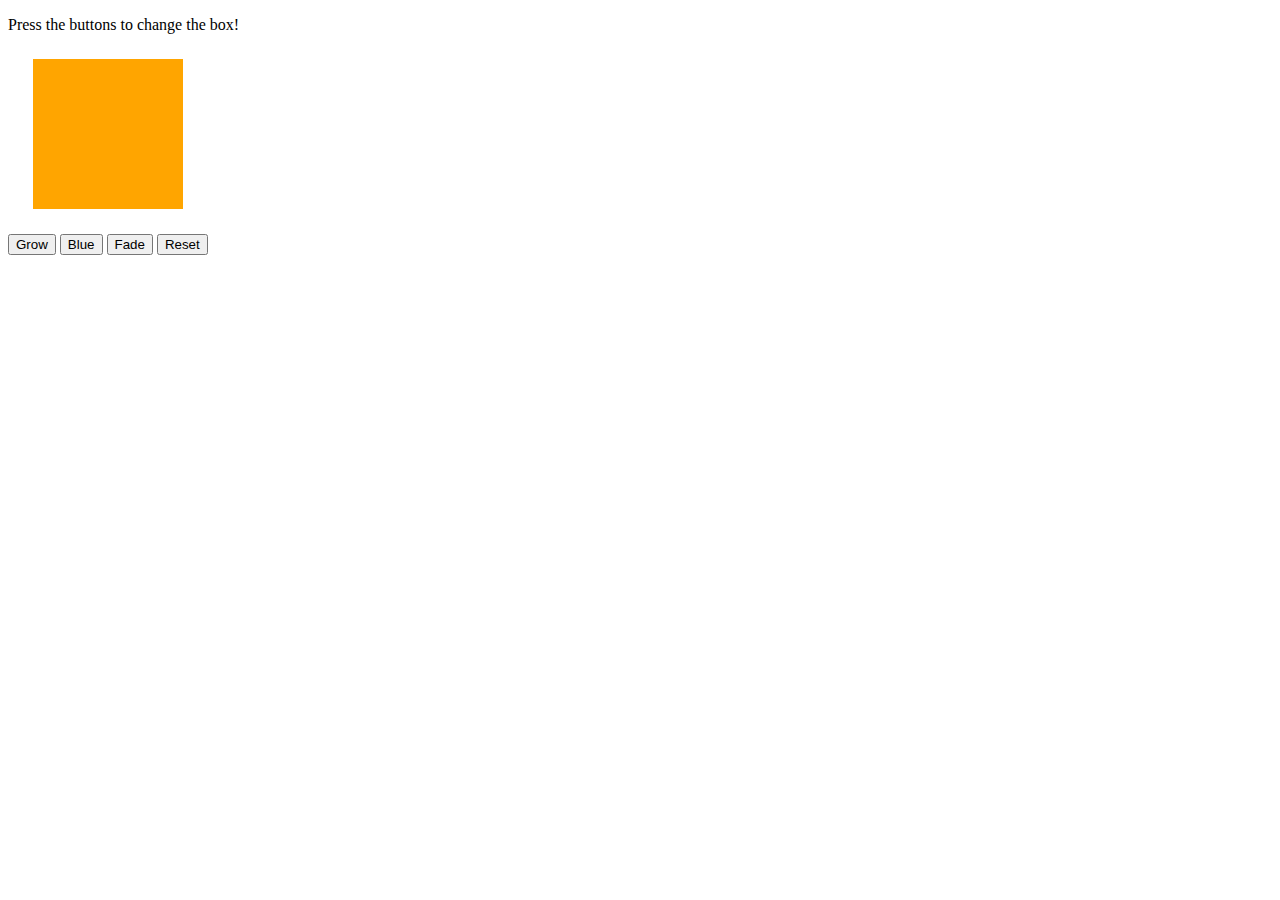
<file: PREWORK_LSR/Module-10/Javascript Assignment 10/index.html>
<!DOCTYPE html>
<html lang="en">
<head>
    <meta charset="UTF-8">
    <meta name="viewport" content="width=device-width, initial-scale=1.0">
    <meta http-equiv="X-UA-Compatible" content="ie=edge">
        <title>Jiggle Into JavaScript</title>
        <!-- <script type="text/javascript" src="https://cdnjs.cloudflare.com/ajax/libs/jquery/3.1.0/jquery.min.js"></script> -->
    </head>
    
    <body>
        <p>Press the buttons to change the box!</p>
        <div id="box" style="height:150px; width:150px; background-color:orange; margin:25px"></div>
        <button id="button1">Grow</button>
        <button id="button2">Blue</button>
        <button id="button3">Fade</button>
        <button id="button4">Reset</button>
        <script src="javascript.js"></script>
        </body>
</html>
</file>
